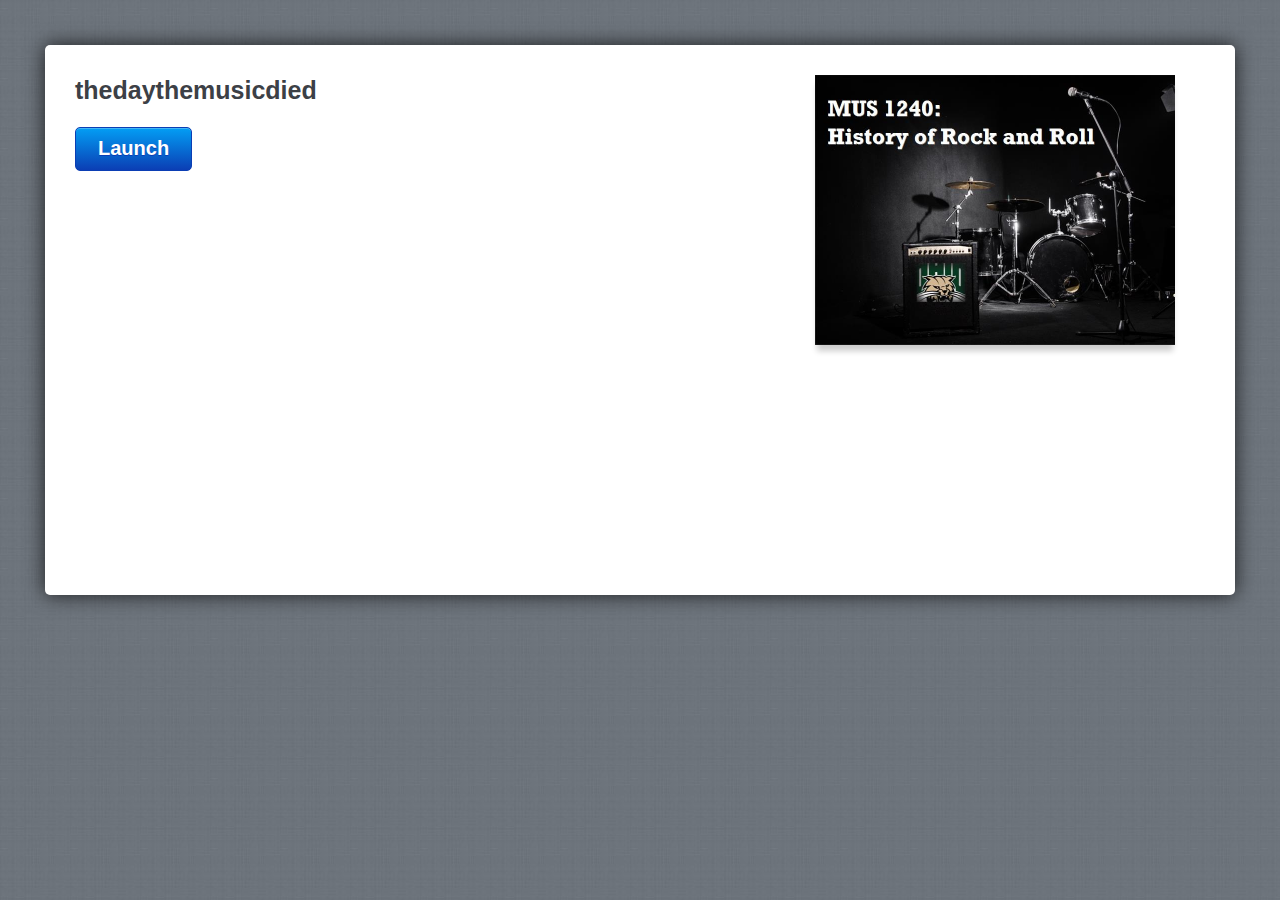
<file: amplaunch.html>
<!DOCTYPE html PUBLIC "-//W3C//DTD XHTML 1.0 Transitional//EN" "http://www.w3.org/TR/xhtml1/DTD/xhtml1-transitional.dtd">
<html xmlns="http://www.w3.org/1999/xhtml" xml:lang="en" lang="en">
<head>
	<title>thedaythemusicdied</title>
			
	<!-- META -->
	<meta http-equiv="content-type" content="text/html; charset=utf-8">
	<meta name="viewport" content="width=device-width, initial-scale=1.0, maximum-scale=1.0, user-scalable=0">

	<style>
		html,body,div,h1,p,a{margin:0;padding:0;border:0;font-weight:inherit;font-style:inherit;font-size:100%;font-family:inherit;vertical-align:baseline}
		a img{border:0; width: 290px}
		body{font-family:Helvetica,Arial,Verdana,sans-serif;line-height:1.5;color:#434750;background:#737d85;position:relative;font-size:75%}
		h1{font-size:3em;line-height:1;margin-bottom:.5em;font-weight:400;color:#434750}
		a,a:focus,a:hover{color:#434750;text-decoration:none;outline:0}
		.button{float:left;font-size:14px;font-weight:700;color:#fff;text-shadow:0 -1px 0 rgba(0,0,0,.75);padding:5px 22px 0;height:25px;border:1px solid #010101;-webkit-box-shadow:0 1px 0 rgba(255,255,255,.12),inset 0 1px 0 rgba(255,255,255,.25);-webkit-border-radius:5px;background:-webkit-gradient(linear,left top,left bottom,from(#5d636b),to(#25272a),color-stop(.5,#494e54),color-stop(.51,#35393d))}
		body.launch{background:url(mobile/linen_background.jpg) repeat}
		div.container{background:#fff;height:490px;margin:45px;padding:30px;-webkit-border-radius:5px;-webkit-box-shadow:0 0 20px rgba(0,0,0,.75)}
		div.screenshot{float:right;width:390px;padding-left:20px;padding-bottom:10px}
		div.screenshot img{-webkit-box-shadow:0 8px 6px -2px rgba(0,0,0,.2); width: 360px;}
		div.container div.launch_meta{float:left;width:450px}
		div.container h1{color:#3c4046;font-weight:700;font-size:25px;line-height:1.2em;font-family:'Helvetica Neue',Helvetica,Arial}
		div.container p{font-size:16px;line-height:1.4em;font-family:'Helvetica Neue',Helvetica,Arial;margin:0 0 1.4em}
		div.container a.button{font-size:20px;color:#fff;background:#0272ed;text-shadow:0 1px 0 rgba(11,62,180,1);padding:5px 22px 12px;border:1px solid #0b3eb4;-webkit-box-shadow:0 1px 0 rgba(255,255,255,.12),inset 0 1px 0 rgba(255,255,255,.25);-webkit-border-radius:5px;background:-webkit-gradient(linear,left top,left bottom,from(#039ef4),to(#0b3eb4))}
		div.mobile_app{background:url(mobile/mobile_icon.png) no-repeat;padding-left:148px;padding-top:20px}
		div.mobile_app h1{margin:0;line-height:1.4em}
		div.mobile_app a{color:#027fef;text-decoration:underline}
		div.container a.app_store{width:172px;height:54px;text-indent:-9000px;display:block;background:url(mobile/app_store.png)}
		@media only screen and (max-device-width:1024px) and (orientation:portrait){
			div.container{height:750px}
			div.screenshot{width:290px}
			div.screenshot img{width:290px}
			div.container div.launch_meta{float:left;width:300px}
			div.mobile_app h1{font-size:24px}
		}

	</style>
	
	 <script>
		var g_strProjectId = "6rPGbw5a4AM";
		var g_bOfflineViewing = true;
		var g_bAndroid = (navigator.userAgent.indexOf("Android") > -1);

		var g_strHash = document.location.hash;
		document.location.hash = "";		
		
		var g_strLink = "";
		var g_strPath = window.location.protocol + "//" + window.location.host;
		var arrPath = window.location.pathname.split("/");
		var g_nLaunchTime = 0;

		arrPath.length = arrPath.length - 1;
		g_strPath += arrPath.join("/");
		g_strPath = g_strPath.replace(/ /g, "%20");

		g_strLink = "path=" + g_strPath;
		g_strLink += "&projectid=" + g_strProjectId;
		
		var strQuery = g_strHash.substr(1);
		g_strLink += "&" + decodeURIComponent(strQuery);

		function LaunchMobilePlayer(bDownload)
		{	
			g_nLaunchTime = new Date().getTime();
			
			var strLink = "artmobileplayer://?" + escape(g_strLink)
			
			if (bDownload)
			{
				strLink += "&download=true";
			}
			
			if (g_bAndroid)
			{
				window.location ="intent://?" + escape(g_strLink) + "#Intent;scheme=artmobileplayer;package=air.com.articulate.articulatemobileplayer;end"
			}
			else
			{
				setTimeout(ShowNow, 1000);
				
				var frmLoad = document.getElementById("frame_load");
				frmLoad.src = strLink;
			}
			
			return false;
		}

		function ShowNow()
		{
			if (((new Date().getTime()) - g_nLaunchTime) < 1500)
			{
				document.location = "mobile/mobileinstall.html" + g_strHash;
			}
		}
		
		function Launch()
		{
			setTimeout(LaunchMobilePlayer, 50);
		}
		
	 </script>	
	
</head>
	
<body class="launch" onload="Launch()">

	<div class="wrap">
	
		<div class="container">
			<div class="launch_meta">
				<h1>thedaythemusicdied</h1>
				<p></p>
				<a id="launch" href="#" class="button" onclick="return LaunchMobilePlayer(false)" title="launch">Launch</a>
			</div>
			<div class="screenshot">
				<img src="story_content/thumbnail.jpg"  />
			</div>
		</div>

	</div>
	<div  style="display: none;">
		<iframe id="frame_load"></iframe>
	</div>	
</body>

</html>
</file>
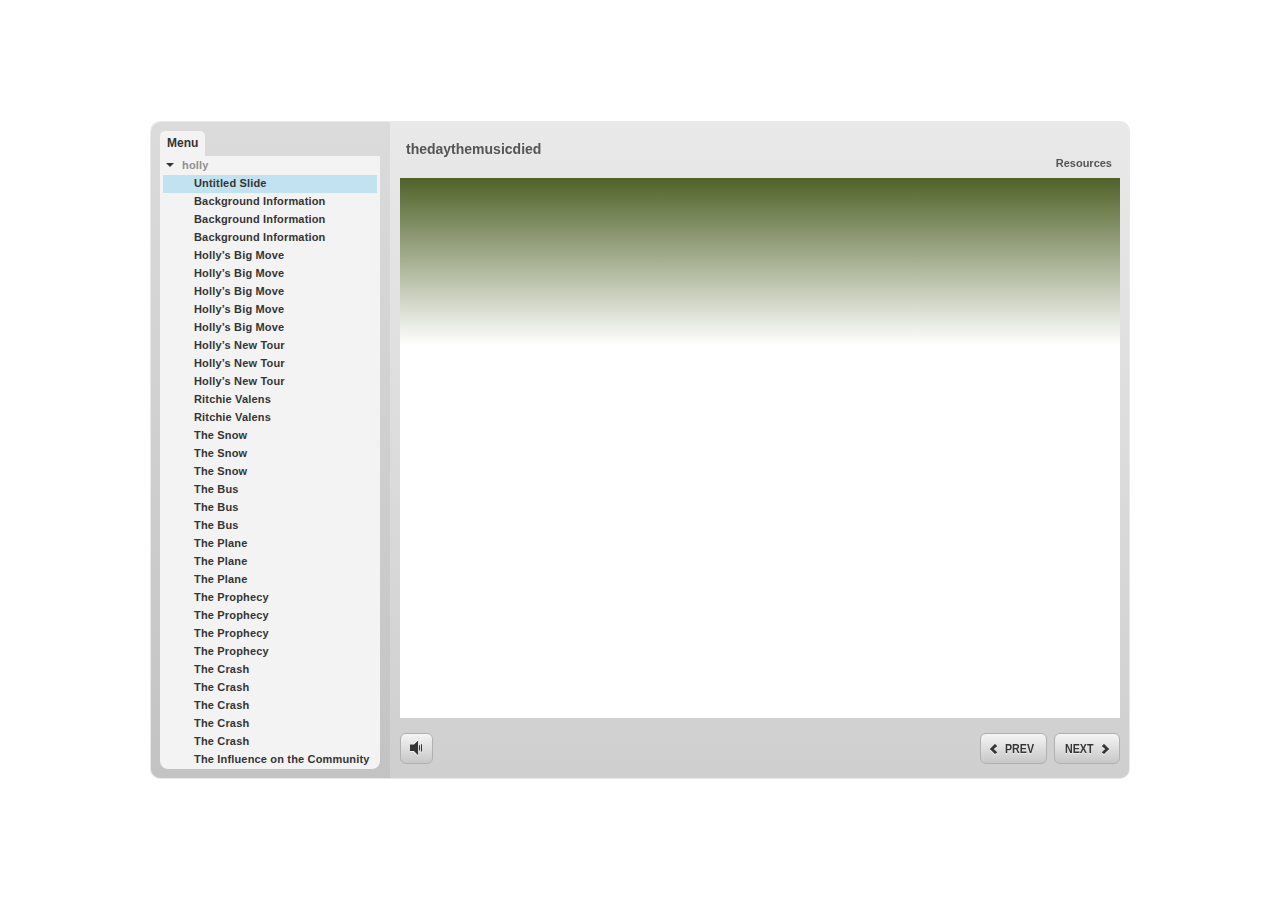
<file: story.html>
<!DOCTYPE HTML>
<html style="height: 100%;">
<head>
<meta http-equiv="Content-Type" content="text/html;charset=utf-8" >
<!-- Created using Articulate Storyline 2.2 - http://www.articulate.com  --> 
<!-- version: 2.2.1411.2100 --> 

<title>thedaythemusicdied</title>
<style>
body { margin: 0px; } 
object {outline: none;}
</style>
<script>
var g_bHtml5Supported = true;
</script>
<!--[if lte IE 9]><script>g_bHtml5Supported = false;</script><![endif]-->

<script type="text/javascript">

// Detect min flash version
var g_bMinFlash = false;

if (navigator.plugins["Shockwave Flash"])
{
	var arrDescription = navigator.plugins["Shockwave Flash"].description.split(" ");
	var nVersion = Number(arrDescription[arrDescription.length - 2]);

	g_bMinFlash = (nVersion >= 10) || isNaN(nVersion);
}
else
{
	try 
	{
		var oActiveX = new ActiveXObject("ShockwaveFlash.ShockwaveFlash.10");
		if (oActiveX)
		{
			g_bMinFlash = true;
		}
	}
	catch (e) {}
}

var g_bLMS = false;
var g_bTinCan = false;
var g_bAOSupport = false;
var g_bWarnOnCommitFail = false;
var g_bUseHtml5 = true && g_bHtml5Supported;
var g_bUseMobilePlayer = true;
var g_biOS = (navigator.userAgent.indexOf("AppleWebKit/") > -1 && navigator.userAgent.indexOf("Mobile/") > -1);
var g_biPad = (navigator.userAgent.indexOf("iPad") > -1);
var g_bAndroid = (navigator.userAgent.indexOf("Android") > -1);

var g_bRedirectAMP = ((g_biOS && g_biPad) || g_bAndroid) && g_bUseMobilePlayer;
var g_bRedirectHTML5 = (g_biOS || !g_bMinFlash) && g_bUseHtml5;

if (g_bRedirectAMP)
{
	// Switch to TinCan for AO Reporting
	if (g_bAOSupport)
	{
		g_bTinCan = true;
	}
	
	if (g_bTinCan)
	{
		var strQuery = "tincan=" + g_bTinCan + "&" + document.location.search.substr(1);
		
		if (g_bAOSupport)
		{
			strQuery = "aosupport=true&" + strQuery;
			g_bAOSupport = false;
		}
		
		location.replace("amplaunch.html#" + strQuery);
	}
	else
	{
		location.replace("amplaunch.html");
	}
}
else if (g_bRedirectHTML5)
{
	var strLocation = "story_html5.html";
	
	if (g_bTinCan)
	{
		strLocation += "?tincan=" + g_bTinCan + "&" + document.location.search.substr(1);
	}
	else if (g_bLMS)
	{
		strLocation += "?lms=1";
		
		if (g_bWarnOnCommitFail)
		{
			strLocation += "&warncommit=1";
		}
	}
	
	location.replace(strLocation);	
}

var g_strContentFolder = "story_content";
var g_bProjector = false;
var g_strSwfFile = "story.swf";
var g_nWidth = 980;
var g_nHeight = 658;
var g_strScale = "noscale";	// noscale | show all
var g_strBrowserSize = "default";	// default, fullscreen, optimal
var g_strBgColor = "#FFFFFF";
var g_strAlign = "middle";
var g_strQuality = "best";
var g_bCaptureRC = false;
var g_strFlashVars = "";
var g_bScrollbars = true;
var g_strWMode = "window"; // transparent | window (use "window" for optimal performance, transparent for webobject support)

if (g_strScale == "show all")
{
	g_bScrollbars = false;
}

</script>

<script SRC="story_content/user.js" TYPE="text/javascript"></script>
<script src="story_content/story.js" type="text/javascript"></script>

</head>

<body style="height: 100%;" onunload="DoOnClose()" onbeforeunload="DoOnClose()">

<script type="text/javascript">

document.bgColor = g_strBgColor;

if (g_bScrollbars)
{
	document.write("<table border=0 cellpadding=0 cellspacing=0 width='100%' height='100%' align=center>");
	document.write("<tr>");
	document.write("<td align=center>");
}

	WriteSwfObject(g_strSwfFile,
		       g_nWidth, 
		       g_nHeight, 
		       g_strScale,
		       g_strAlign, 
		       g_strQuality, 
		       g_strBgColor, 
			   g_bCaptureRC,
			   g_strWMode,
		       g_strFlashVars);

if (g_bScrollbars)
{
	document.write("</td>");
	document.write("</tr>");
	document.write("</table>");
}

ResizeBrowser(g_strBrowserSize);
</script>

<DIV id='divEmail' style="position: absolute; width: 10; height: 10; left: 10; top: 10; visibility:hidden" ></DIV>

<DIV id='divWebObjects'></DIV>

</body>
</html>
</file>
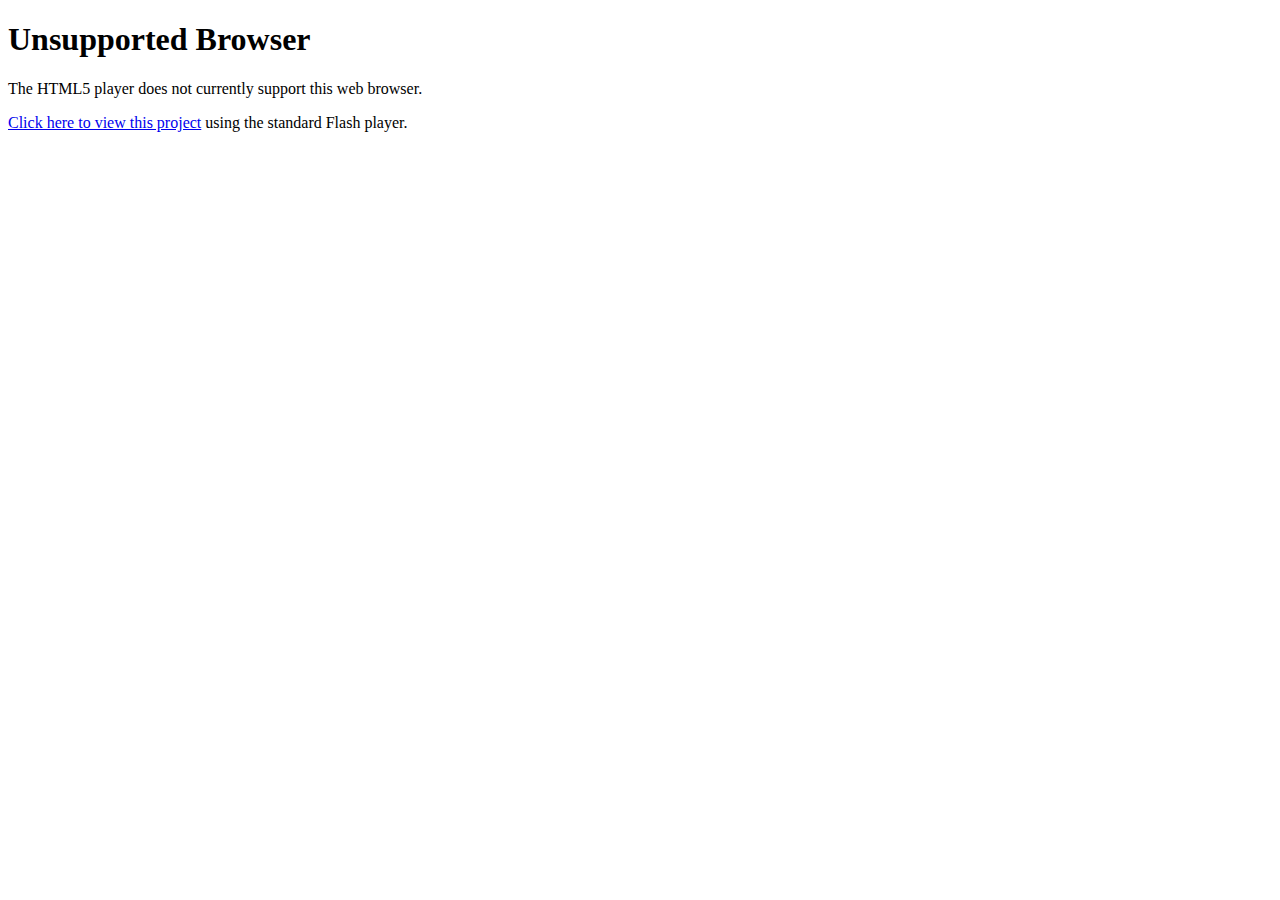
<file: story_unsupported.html>
﻿<!DOCTYPE html>
<html>
<head>
	<title></title>
</head>
<body>
	<h1>Unsupported Browser</h1>
	<p>
		The HTML5 player does not currently support this web browser.
	</p>
	<p>
		<a href="javascript:location.href = location.href.replace('_unsupported', '');">Click here to view this project</a> using the standard Flash player.
	</p>
	
</body>
</html>
</file>
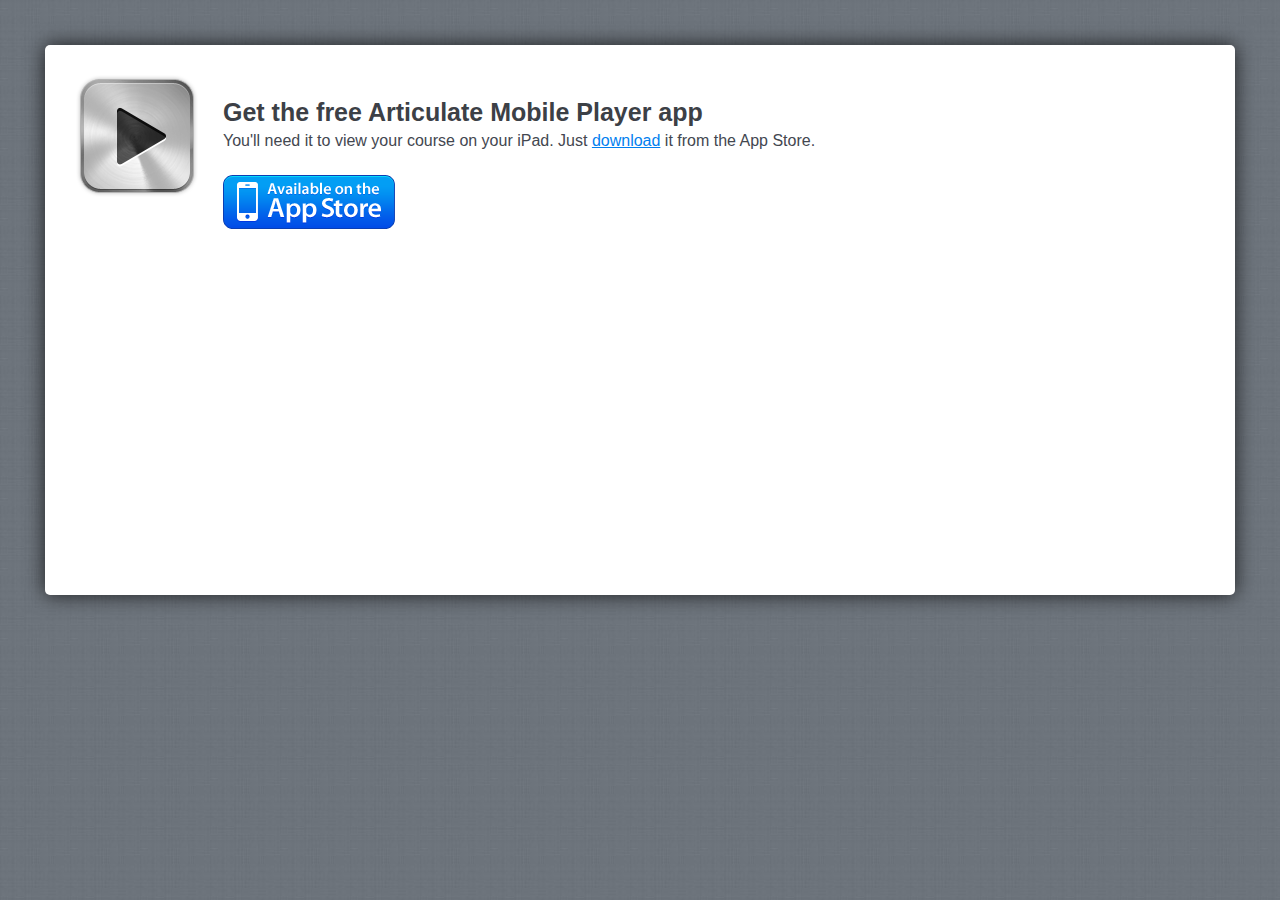
<file: mobile/mobileinstall.html>
<!DOCTYPE html PUBLIC "-//W3C//DTD XHTML 1.0 Transitional//EN" "http://www.w3.org/TR/xhtml1/DTD/xhtml1-transitional.dtd">
<html xmlns="http://www.w3.org/1999/xhtml" xml:lang="en" lang="en">
<head>
	<title>thedaythemusicdied</title>
			
	<!-- META -->
	<meta http-equiv="content-type" content="text/html; charset=utf-8">
	<meta name="viewport" content="width=device-width; initial-scale=1.0; maximum-scale=1.0; user-scalable=0;">

	<style>
		html,body,div,h1,p,a{margin:0;padding:0;border:0;font-weight:inherit;font-style:inherit;font-size:100%;font-family:inherit;vertical-align:baseline}
		a img{border:0; width 290}
		body{font-family:Helvetica,Arial,Verdana,sans-serif;line-height:1.5;color:#434750;background:#737d85;position:relative;font-size:75%}
		h1{font-size:3em;line-height:1;margin-bottom:.5em;font-weight:400;color:#434750}
		a,a:focus,a:hover{color:#434750;text-decoration:none;outline:0}
		.button{float:left;font-size:14px;font-weight:700;color:#fff;text-shadow:0 -1px 0 rgba(0,0,0,.75);padding:5px 22px 0;height:25px;border:1px solid #010101;-webkit-box-shadow:0 1px 0 rgba(255,255,255,.12),inset 0 1px 0 rgba(255,255,255,.25);-webkit-border-radius:5px;background:-webkit-gradient(linear,left top,left bottom,from(#5d636b),to(#25272a),color-stop(.5,#494e54),color-stop(.51,#35393d))}
		body.launch{background:url(linen_background.jpg) repeat}
		div.container{background:#fff;height:490px;margin:45px;padding:30px;-webkit-border-radius:5px;-webkit-box-shadow:0 0 20px rgba(0,0,0,.75)}
		div.screenshot{float:right;width:390px;padding-left:20px;padding-bottom:10px}
		div.screenshot img{-webkit-box-shadow:0 8px 6px -2px rgba(0,0,0,.2); width: 360px;}
		div.container div.launch_meta{float:left;width:450px}
		div.container h1{color:#3c4046;font-weight:700;font-size:25px;line-height:1.2em;font-family:'Helvetica Neue',Helvetica,Arial}
		div.container p{font-size:16px;line-height:1.4em;font-family:'Helvetica Neue',Helvetica,Arial;margin:0 0 1.4em}
		div.container a.button{font-size:20px;color:#fff;background:#0272ed;text-shadow:0 1px 0 rgba(11,62,180,1);padding:5px 22px 12px;border:1px solid #0b3eb4;-webkit-box-shadow:0 1px 0 rgba(255,255,255,.12),inset 0 1px 0 rgba(255,255,255,.25);-webkit-border-radius:5px;background:-webkit-gradient(linear,left top,left bottom,from(#039ef4),to(#0b3eb4))}
		div.mobile_app{padding-left:148px;padding-top:20px}
		div.mobile_app h1{margin:0;line-height:1.4em}
		div.mobile_app a{color:#027fef;text-decoration:underline}
		div.container a.app_store{width:172px;height:54px;text-indent:-9000px;display:block;background:url(app_store.png)}
		@media only screen and (max-device-width:1024px) and (orientation:portrait){
			div.container{height:750px}
			div.screenshot{width:290px}
			div.screenshot img{width:290px}
			div.container div.launch_meta{float:left;width:300px}
			div.mobile_app h1{font-size:24px}
		}

	</style>
	<script>
		var g_strHash = document.location.hash;
		document.location.hash = "";
		
		function InstallApp()
		{
			setTimeout(RedirectLaunchPage, 50);
			
			var strAppUrl = "itms-apps://itunes.apple.com/us/app/articulate-mobile-player/id505546381?ls=1&mt=8";
			
			document.location = strAppUrl;
			
			return false;
		}
		
		function RedirectLaunchPage()
		{
			document.location = "../amplaunch.html" + g_strHash;
		}
	</script>
	
</head>

<body class="launch">

	<div class="wrap">
		<div class="container">
			<a href="#" onclick="return InstallApp()"><img style="position:absolute;" src="mobile_icon.png"></img></a>
			<div class="mobile_app">
				<h1>Get the free Articulate Mobile Player app</h1>
				<p>You'll need it to view your course on your iPad. Just <a href="#" onclick="return InstallApp()" title="Download the Articulate Mobile Player app">download</a> it from the App Store.</p>
				<a href="#" onclick="return InstallApp()" class="app_store">Available on the App Store</a>
			</div>
		</div>
	</div>
</body>

</html>
</file>
